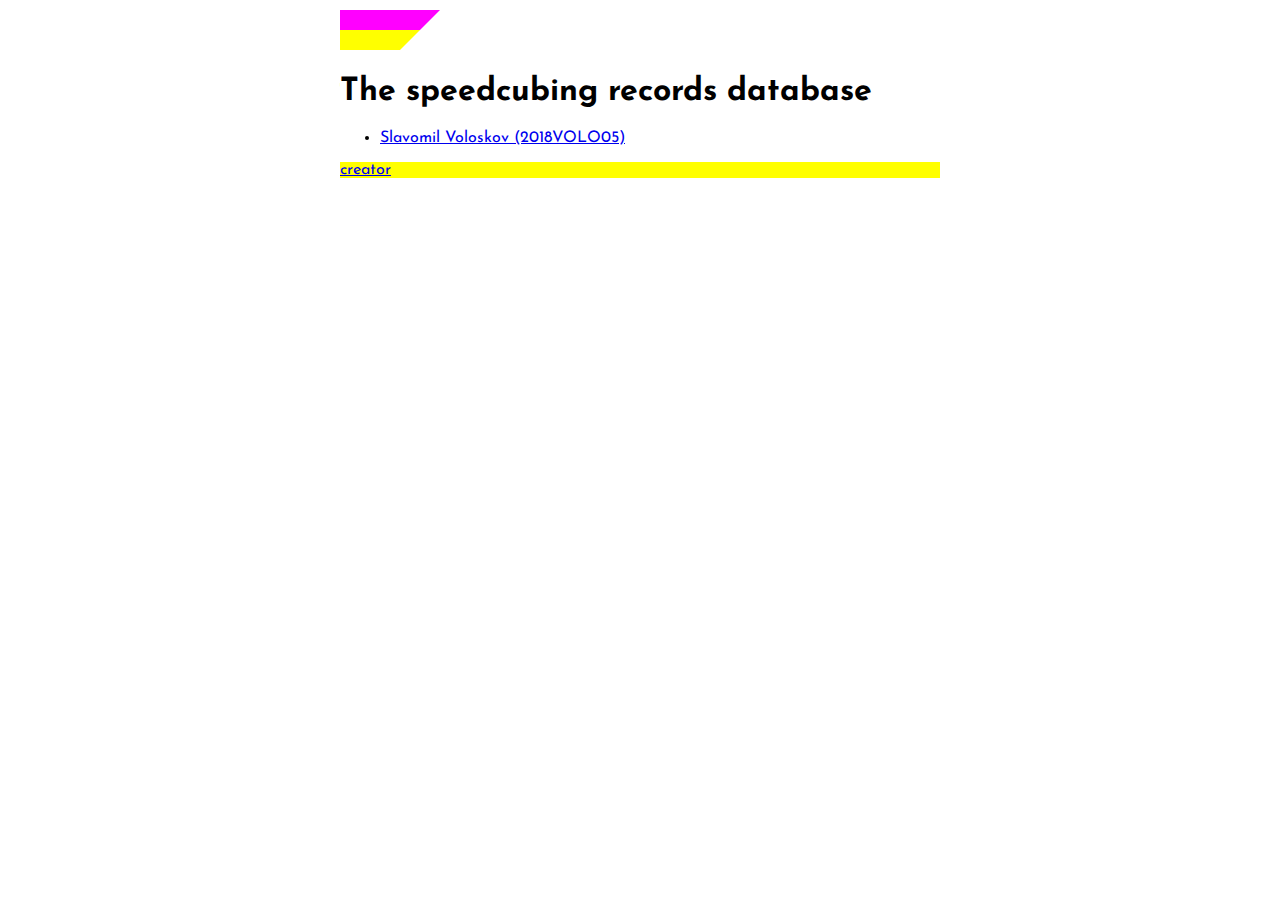
<file: index.html>
<!DOCTYPE html>
<html>

<head>
    <meta charset="utf-8">
    <title>records</title>
    <meta name="viewport" content="width=device-width, initial-scale=1.0">
    <link href="https://fonts.googleapis.com/css2?family=Chewy&family=Josefin+Sans:wght@500&display=swap" rel="stylesheet">
    <link href="site.css" rel="stylesheet">
</head>
<body>
    <header>
        <svg class='logo' width='100' height='55'>
        <polygon points='0,10 100,10 80,30 0,30' fill='magenta'></polygon>
        <polygon points='0,30 80,30 60,50 0,50' fill='yellow'></polygon>
        </svg>
    </header>
    <main>
        <h1>The speedcubing records database</h1>
        <ul>
            <li><a href='SlaVol.html'>Slavomil Voloskov (2018VOLO05)</a></li>
        </ul>
    </main>
    <footer>
        <a href='https://slavomil.github.io'>creator</a>
    </footer>
</body>
</html>
</file>
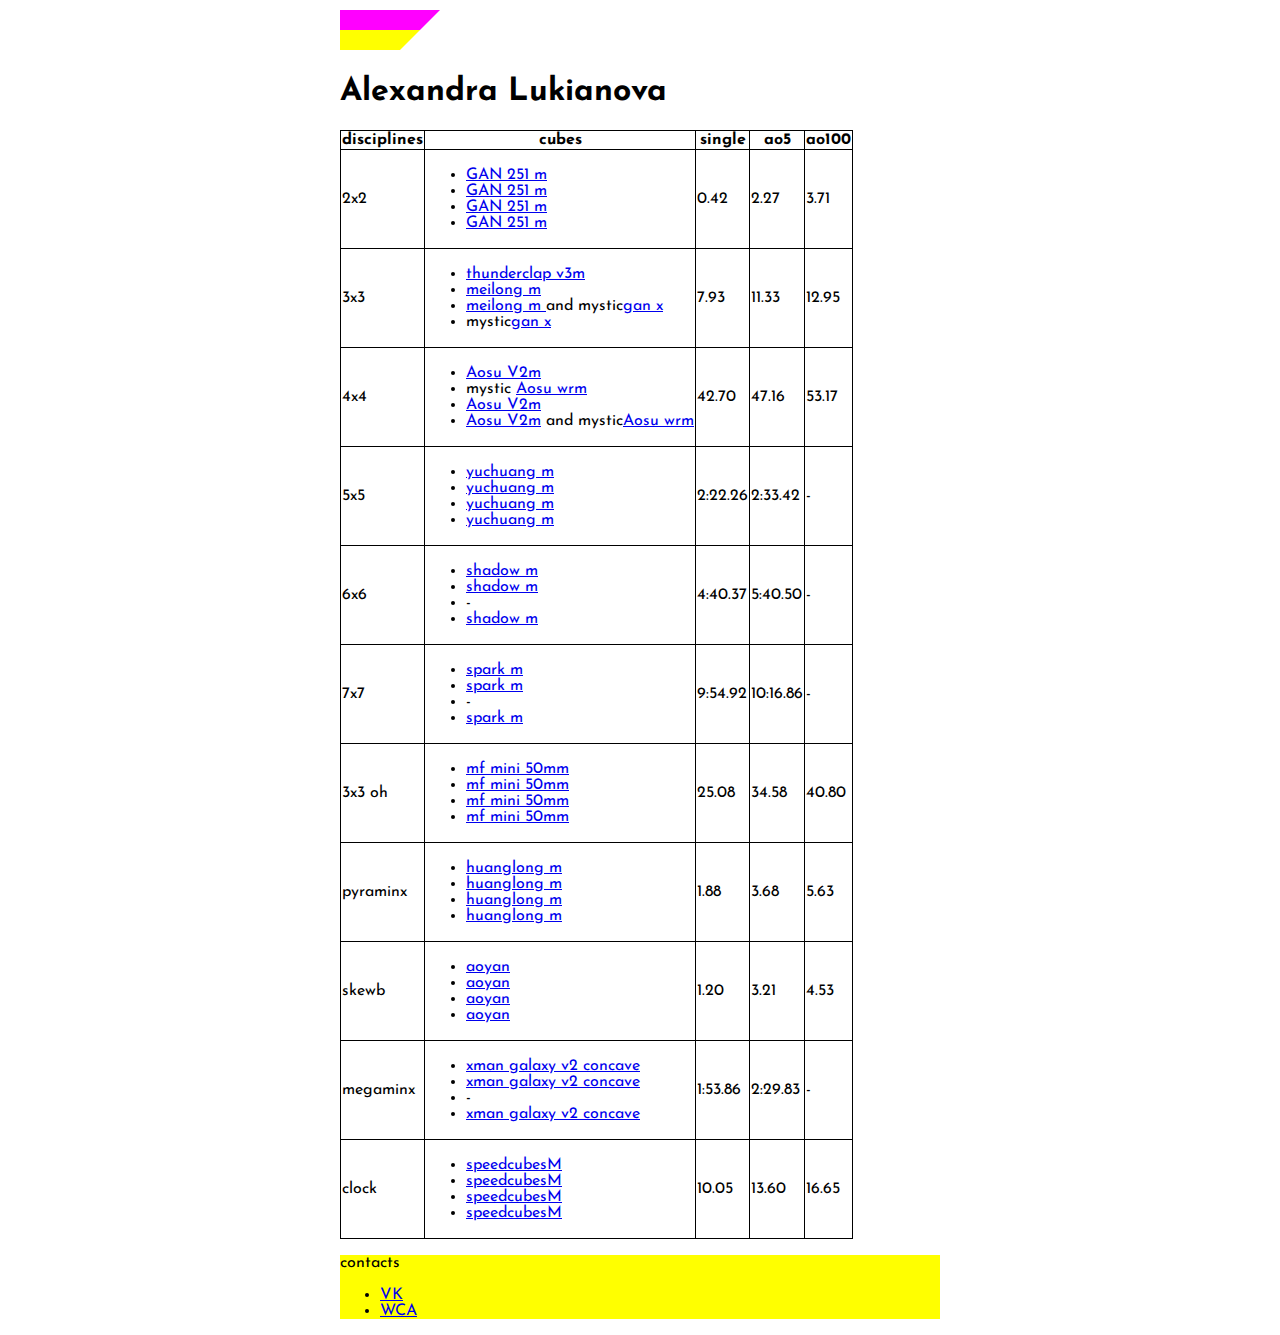
<file: AleLuk.html>
<!DOCTYPE html>
<html>

<head>
    <meta charset="utf-8">
    <title>Alexandra</title>
    <meta name="viewport" content="width=device-width, initial-scale=1.0">
    <link href="https://fonts.googleapis.com/css2?family=Chewy&family=Josefin+Sans:wght@500&display=swap" rel="stylesheet">
    <link href="site.css" rel="stylesheet">
</head>
<body>
    <header>
        <svg>
        <polygon points='0,10 100,10 80,30 0,30' fill='magenta'></polygon>
        <polygon points='0,30 80,30 60,50 0,50' fill='yellow'></polygon>
        </svg>
    </header>
    <main>
        <h1>Alexandra Lukianova</h1>
        <table>
            <tr>
                <th>disciplines</th>
                <th>cubes</th>
                <th>single</th>
                <th>ao5</th>
                <th>ao100</th>
            </tr>
            <tr>
                <td>2x2</td>
                <td>
                    <ul>

                        <li><a href='https://speedcubes.ru/product/gan-251-2x2x2-m/' target='_blank'>GAN 251 m </a></li>
                        <li><a href='https://speedcubes.ru/product/gan-251-2x2x2-m/' target='_blank'>GAN 251 m </a></li>
                        <li><a href='https://speedcubes.ru/product/gan-251-2x2x2-m/' target='_blank'>GAN 251 m </a></li>
                        <li><a href='https://speedcubes.ru/product/gan-251-2x2x2-m/' target='_blank'>GAN 251 m </a></li>
                    </ul>   
                </td>
                <td>0.42</td>
                <td>2.27</td>
                <td>3.71</td>
            </tr>
            <tr>
                <td>3x3</td>
                <td>
                    <ul>
                        <li><a href='https://speedcubes.ru/product/qiyi-mofangge-3x3x3-thunderclap-v3-m/' target='_blank'>thunderclap v3m</a></li>
                        <li><a href='https://speedcubes.ru/product/moyu-meilong-3x3-m/' target='_blank'>meilong m</a></li>
                        <li><a href='https://speedcubes.ru/product/moyu-meilong-3x3-m/' target='_blank'>meilong m </a>and mystic<a href='https://speedcubes.ru/product/gan-356-x-3x3x3-numerical-ipg/'>gan x</a></li>
                        <li>mystic<a href='https://speedcubes.ru/product/gan-356-x-3x3x3-numerical-ipg/' target='_blank'>gan x</a></li>
                    </ul>   
                </td>
                <td>7.93</td>
                <td>11.33</td>
                <td>12.95</td>
            </tr>
            <tr>
                <td>4x4</td>
                <td>
                    <ul>
                        <li><a href='https://speedcubes.ru/product/moyu-4x4x4-aosu-gts-2-m/' target='_blank'>Aosu V2m</a></li>
                        <li>mystic <a href='https://speedcubes.ru/product/moyu-aosu-4x4x4-wr-m/' target='_blank'>Aosu wrm</a></li>
                        <li><a href='https://speedcubes.ru/product/moyu-4x4x4-aosu-gts-2-m/' target='_blank'>Aosu V2m</a></li>
                        <li><a href='https://speedcubes.ru/product/moyu-4x4x4-aosu-gts-2-m/' target='_blank'>Aosu V2m</a> and mystic<a href='https://speedcubes.ru/product/moyu-aosu-4x4x4-wr-m/'>Aosu wrm</a></li>
                    </ul>   
                </td>
                <td>42.70</td>
                <td>47.16</td>
                <td>53.17</td>
            </tr>
            <tr>
                <td>5x5</td>
                <td>
                    <ul>
                        <li><a href='https://speedcubes.ru/product/yj-yulong-yuchuang-5x5-v2-m/' target='_blank'>yuchuang m</a></li>
                        <li><a href='https://speedcubes.ru/product/yj-yulong-yuchuang-5x5-v2-m/' target='_blank'>yuchuang m</a></li>
                        <li><a href='https://speedcubes.ru/product/yj-yulong-yuchuang-5x5-v2-m/' target='_blank'>yuchuang m</a></li>
                        <li><a href='https://speedcubes.ru/product/yj-yulong-yuchuang-5x5-v2-m/' target='_blank'>yuchuang m</a></li>
                    </ul> 
                </td>
                <td>2:22.26</td>
                <td>2:33.42</td>
                <td>-</td>
            </tr>
            <tr>
                <td>6x6</td>
                <td>
                    <ul>
                        <li><a href='https://speedcubes.ru/product/qiyi-mofangge-x-man-6x6x6-shadow-m/' target='_blank'>shadow m</a></li>
                        <li><a href='https://speedcubes.ru/product/qiyi-mofangge-x-man-6x6x6-shadow-m/'>shadow m</a></li>
                        <li>-</li>
                        <li><a href="https://speedcubes.ru/product/qiyi-mofangge-x-man-6x6x6-shadow-m/">shadow m</a></li>
                    </ul>
                </td>
                <td>4:40.37</td>
                <td>5:40.50</td>
                <td>-</td>
            </tr>
            <tr>
                <td>7x7</td>
                <td>
                    <ul>
                        <li><a href='https://speedcubes.ru/product/qiyi-mofangge-7x7x7-spark-m/' target='_blank'>spark m</a></li>
                        <li><a href="https://speedcubes.ru/product/qiyi-mofangge-7x7x7-spark-m/">spark m</a></li>
                        <li>-</li>
                        <li><a href='https://speedcubes.ru/product/qiyi-mofangge-7x7x7-spark-m/' target='_blank'>spark m</a></li>
                    </ul>
                </td>
                <td>9:54.92</td>
                <td>10:16.86</td>
                <td>-</td>
            </tr>
            <tr>
                <td>3x3 oh</td>
                <td>
                    <ul>
                        <li><a href='https://speedcubes.ru/product/moyu-3x3x3-mofangjiaoshi-50-mm-mini/' target='_blank'>mf mini 50mm</a></li>
                        <li><a href='https://speedcubes.ru/product/moyu-3x3x3-mofangjiaoshi-50-mm-mini/' target='_blank'>mf mini 50mm</a></li>
                        <li><a href='https://speedcubes.ru/product/moyu-3x3x3-mofangjiaoshi-50-mm-mini/' target='_blank'>mf mini 50mm</a></li>
                        <li><a href='https://speedcubes.ru/product/moyu-3x3x3-mofangjiaoshi-50-mm-mini/' target='_blank'>mf mini 50mm</a></li>
                    </ul>   
                </td>
                <td>25.08</td>
                <td>34.58</td>
                <td>40.80</td>
            </tr>
            <tr>
                <td>pyraminx</td>
                <td>
                    <ul>
                        <li><a href='https://speedcubes.ru/product/yuxin-huanglong-pyraminx-m/' target='_blank'>huanglong m</a></li>
                        <li><a href='https://speedcubes.ru/product/yuxin-huanglong-pyraminx-m/' target='_blank'>huanglong m</a></li>
                        <li><a href='https://speedcubes.ru/product/yuxin-huanglong-pyraminx-m/' target='_blank'>huanglong m</a></li>
                        <li><a href='https://speedcubes.ru/product/yuxin-huanglong-pyraminx-m/' target='_blank'>huanglong m</a></li>
                    </ul>   </td>
                <td>1.88</td>
                <td>3.68</td>
                <td>5.63</td>
            </tr>
            <tr>
                <td>skewb</td>
                <td>
                    <ul>
                        <li><a href='https://speedcubes.ru/product/moyu-aoyan-m-skewb/' target='_blank'>aoyan</a></li>
                        <li><a href='https://speedcubes.ru/product/moyu-aoyan-m-skewb/' target='_blank'>aoyan</a></li>
                        <li><a href='https://speedcubes.ru/product/moyu-aoyan-m-skewb/' target='_blank'>aoyan</a></li>
                        <li><a href='https://speedcubes.ru/product/moyu-aoyan-m-skewb/' target='_blank'>aoyan</a></li>
                    </ul>   
                </td>
                <td>1.20</td>
                <td>3.21</td>
                <td>4.53</td>
            </tr>
            <tr>
                <td>megaminx</td>
                <td>
                    <ul>
                        <li><a href='https://speedcubes.ru/product/qiyi-mofangge-x-man-galaxy-megaminx-v2-concave-tsv/' target='_blank'>xman galaxy v2 concave</a></li>
                        <li><a href='https://speedcubes.ru/product/qiyi-mofangge-x-man-galaxy-megaminx-v2-concave-tsv/' target='_blank'>xman galaxy v2 concave</a></li>
                        <li>-</li>
                        <li><a href='https://speedcubes.ru/product/qiyi-mofangge-x-man-galaxy-megaminx-v2-concave-tsv/' target='_blank'>xman galaxy v2 concave</a></li>
                    </ul>  
                </td>
                <td>1:53.86</td>
                <td>2:29.83</td>
                <td>-</td>
            </tr>
            <tr>
                <td>clock</td>
                <td>
                    <ul>
                        <li><a href='https://speedcubes.ru/product/speedcubes-clock-m/' target='_blank'>speedcubesM</a></li>
                        <li><a href='https://speedcubes.ru/product/speedcubes-clock-m/' target='_blank'>speedcubesM</a></li>
                        <li><a href='https://speedcubes.ru/product/speedcubes-clock-m/' target='_blank'>speedcubesM</a></li>
                        <li><a href='https://speedcubes.ru/product/speedcubes-clock-m/' target='_blank'>speedcubesM</a></li>
                    </ul>   
                </td>
                <td>10.05</td>
                <td>13.60</td>
                <td>16.65</td>
            </tr>
        </table>

    </main>
    <footer>
        <p>contacts</p>
        <ul>
            <li><a href='https://vk.com/zadolbala_yzhe_vseh' target='_blank'>VK</a></li>
            <li><a href='https://www.worldcubeassociation.org/persons/2018LUKI04' target='_blank'>WCA</a></li>          
        </ul>
    </footer>
</body>
</html>
</file>
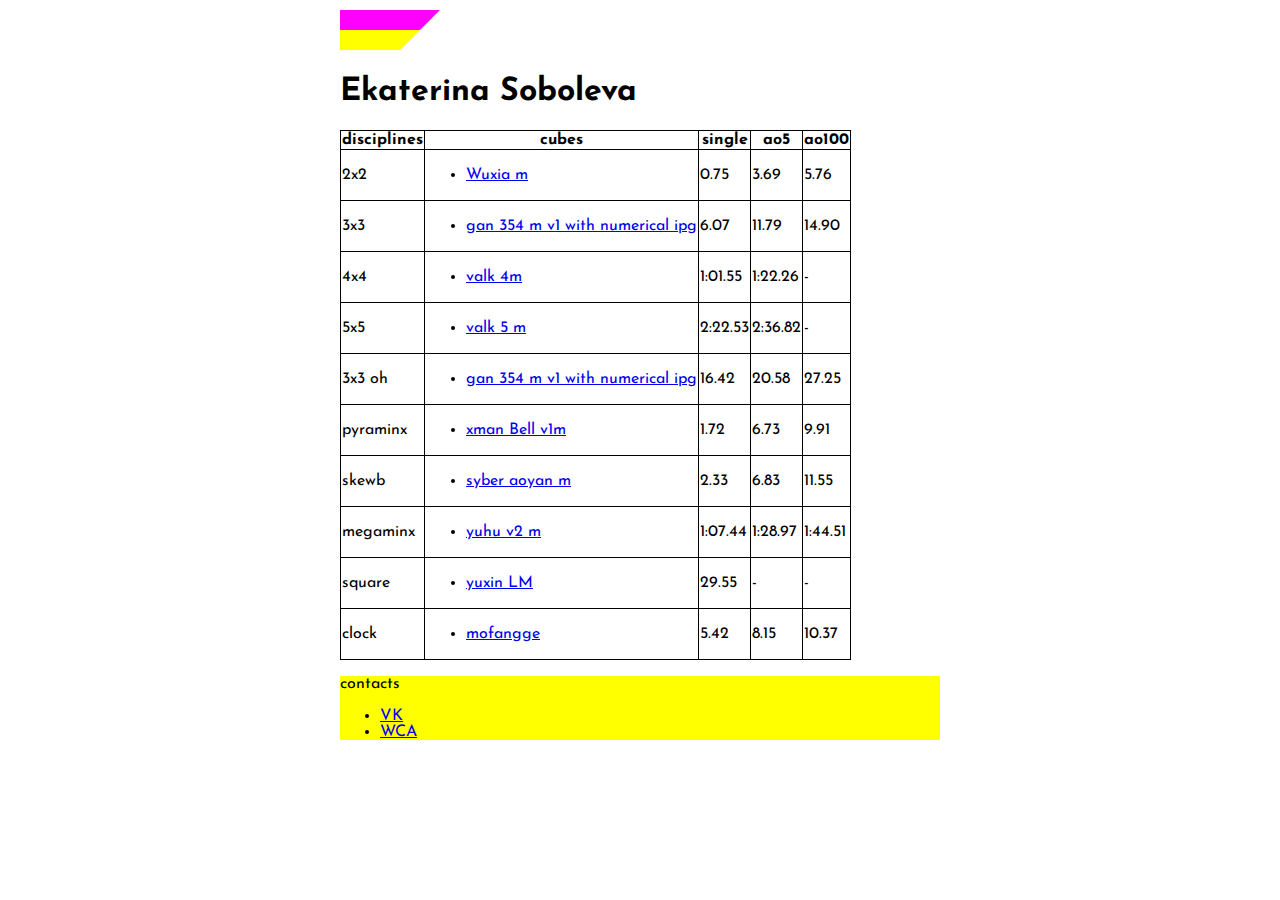
<file: EkaSob.html>
<!DOCTYPE html>
<html>

<head>
    <meta charset="utf-8">
    <title>Ekaterina</title>
    <meta name="viewport" content="width=device-width, initial-scale=1.0">
    <link href="https://fonts.googleapis.com/css2?family=Chewy&family=Josefin+Sans:wght@500&display=swap" rel="stylesheet">
    <link href="site.css" rel="stylesheet">
</head>
<body>
    <header>
        <svg>
        <polygon points='0,10 100,10 80,30 0,30' fill='magenta'></polygon>
        <polygon points='0,30 80,30 60,50 0,50' fill='yellow'></polygon>
        </svg>
    </header>
    <main>
        <h1>Ekaterina Soboleva</h1>
        <table>
            <tr>
                <th>disciplines</th>
                <th>cubes</th>
                <th>single</th>
                <th>ao5</th>
                <th>ao100</th>
            </tr>
            <tr>
                <td>2x2</td>
                <td>
                    <ul>
                        <li><a href='https://speedcubes.ru/product/qiyi-mofangge-2x2x2-wuxia-m/' target='_blank'>Wuxia m</a></li>
                    </ul>   
                </td>
                <td>0.75</td>
                <td>3.69</td>
                <td>5.76</td>
            </tr>
            <tr>
                <td>3x3</td>
                <td>
                    <ul>
                        <li><a href='https://speedcubes.ru/product/gan-354-m-color/' target='_blank'>gan 354 m v1 with numerical ipg</a></li>
                    </ul>   
                </td>
                <td>6.07</td>
                <td>11.79</td>
                <td>14.90</td>
            </tr>
            <tr>
                <td>4x4</td>
                <td>
                    <ul>
                        <li><a href='https://speedcubes.ru/product/qiyi-mofangge-the-valk-4x4-m/' target='_blank'>valk 4m</a></li>
                    </ul>   
                </td>
                <td>1:01.55</td>
                <td>1:22.26</td>
                <td>-</td>
            </tr>
            <tr>
                <td>5x5</td>
                <td>
                    <ul>
                        <li><a href='https://speedcubes.ru/product/qiyi-mofangge-the-valk-5-m/' target='_blank'>valk 5 m</a></li>
                    </ul> 
                </td>
                <td>2:22.53</td>
                <td>2:36.82</td>
                <td>-</td>
            </tr>
            <tr>
                <td>3x3 oh</td>
                <td>
                    <ul>
                        <li><a href='https://speedcubes.ru/product/gan-354-m-color/' target='_blank'>gan 354 m v1 with numerical ipg</a></li>
                    </ul>   
                </td>
                <td>16.42</td>
                <td>20.58</td>
                <td>27.25</td>
            </tr>
            <tr>
                <td>pyraminx</td>
                <td>
                    <ul>
                        <li><a href='https://speedcubes.ru/product/qiyi-mofangge-x-man-magnetic-pyraminx/' target='_blank'>xman Bell v1m</a></li>
                    </ul>   </td>
                <td>1.72</td>
                <td>6.73</td>
                <td>9.91</td>
            </tr>
            <tr>
                <td>skewb</td>
                <td>
                    <ul>
                        <li><a  href="https://speedcubes.ru/product/pro-labs-syber-bc-skewb/">syber</a><a href='https://speedcubes.ru/product/moyu-aoyan-m-skewb/' target='_blank'> aoyan m</a></li>
                    </ul>   
                </td>
                <td>2.33</td>
                <td>6.83</td>
                <td>11.55</td>
            </tr>
            <tr>
                <td>megaminx</td>
                <td>
                    <ul>
                        <li><a href='https://speedcubes.ru/product/yj-yuhu-v2-m-megaminx/' target='_blank'>yuhu v2 m</a></li>
                    </ul>  
                </td>
                <td>1:07.44</td>
                <td>1:28.97</td>
                <td>1:44.51</td>
            </tr>
             <tr>
                <td>square</td>
                <td>
                    <ul>
                        <li><a href='https://speedcubes.ru/product/yuxin-little-magic-square-1-magnetic/' target='_blank'>yuxin LM</a></li>
                    </ul>  
                </td>
                <td>29.55</td>
                <td>-</td>
                <td>-</td>
            </tr>
            <tr>
                <td>clock</td>
                <td>
                    <ul>
                        <li><a href='https://speedcubes.ru/product/qiyi-mofangge-magnetic-clock/' target='_blank'>mofangge</a></li>
                    </ul>   
                </td>
                <td>5.42</td>
                <td>8.15</td>
                <td>10.37</td>
            </tr>
        </table>

    </main>
    <footer>
        <p>contacts</p>
        <ul>
            <li><a href='https://vk.com/kate.speedcuber' target='_blank'>VK</a></li>
            <li><a href='https://www.worldcubeassociation.org/persons/2018SOBO01' target='_blank'>WCA</a></li>      
        </ul>
    </footer>
</body>
</html>
</file>
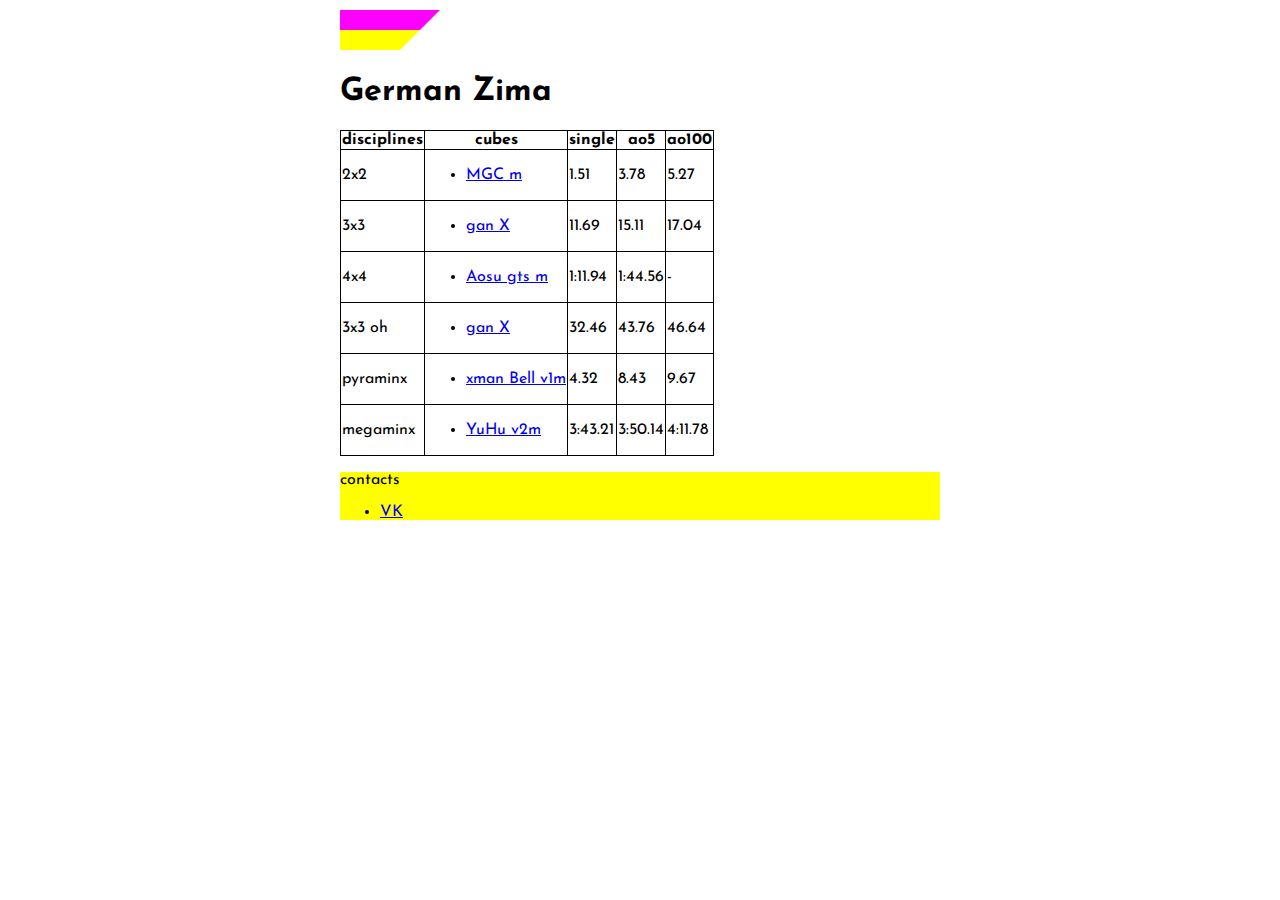
<file: GerZim.html>
<!DOCTYPE html>
<html>

<head>
    <meta charset="utf-8">
    <title>German Zima</title>
    <meta name="viewport" content="width=device-width, initial-scale=1.0">
    <link href="https://fonts.googleapis.com/css2?family=Chewy&family=Josefin+Sans:wght@500&display=swap" rel="stylesheet">
    <link href="site.css" rel="stylesheet">
</head>
<body>
    <header>
        <svg>
        <polygon points='0,10 100,10 80,30 0,30' fill='magenta'></polygon>
        <polygon points='0,30 80,30 60,50 0,50' fill='yellow'></polygon>
        </svg>
    </header>
    <main>
        <h1>German Zima</h1>
        <table>
            <tr>
                <th>disciplines</th>
                <th>cubes</th>
                <th>single</th>
                <th>ao5</th>
                <th>ao100</th>
            </tr>
            <tr>
                <td>2x2</td>
                <td>
                    <ul>
                        <li><a href='https://speedcubes.ru/product/yj-2x2x2-mgc-magnetic/' target='_blank'>MGC m</a></li>
                    </ul>   
                </td>
                <td>1.51</td>
                <td>3.78</td>
                <td>5.27</td>
            </tr>
            <tr>
                <td>3x3</td>
                <td>
                    <ul>
                        <li><a href=https://speedcubes.ru/product/gan-356-x-3x3x3-numerical-ipg/ target='_blank'>gan X</a></li>
                    </ul>   
                </td>
                <td>11.69</td>
                <td>15.11</td>
                <td>17.04</td>
            </tr>
            <tr>
                <td>4x4</td>
                <td>
                    <ul>
                        <li><a href='https://speedcubes.ru/product/moyu-4x4x4-aosu-gts-m/' target='_blank'>Aosu gts m</a></li>
                    </ul>   
                </td>
                <td>1:11.94</td>
                <td>1:44.56</td>
                <td>-</td>
            </tr>
            <tr>
                <td>3x3 oh</td>
                <td>
                    <ul>
                        <li><a href=https://speedcubes.ru/product/gan-356-x-3x3x3-numerical-ipg/ target='_blank'>gan X</a></li>
                    </ul>
                </td>
                <td>32.46</td>
                <td>43.76</td>
                <td>46.64</td>
            </tr>
            <tr>
             <td>pyraminx</td>
                <td>
                    <ul>
                        <li><a href='https://speedcubes.ru/product/qiyi-mofangge-x-man-magnetic-pyraminx/' target='_blank'>xman Bell v1m</a></li>
                    </ul>   
                </td>
                <td>4.32</td>
                <td>8.43</td>
                <td>9.67</td>
            </tr>
            <tr>
                <td>megaminx</td>
                <td>
                    <ul>
                        <li><a href='https://speedcubes.ru/product/yj-yuhu-v2-m-megaminx/' target='_blank'>YuHu v2m</a></li>
                    </ul>  
                </td>
                <td>3:43.21</td>
                <td>3:50.14</td>
                <td>4:11.78</td>
            </tr>
        </table>
           

    </main>
    <footer>
        <p>contacts</p>
        <ul>
            <li><a href='https://vk.com/3x3german' target='_blank'>VK</a></li>            
        </ul>
    </footer>
</body>
</html>
</file>
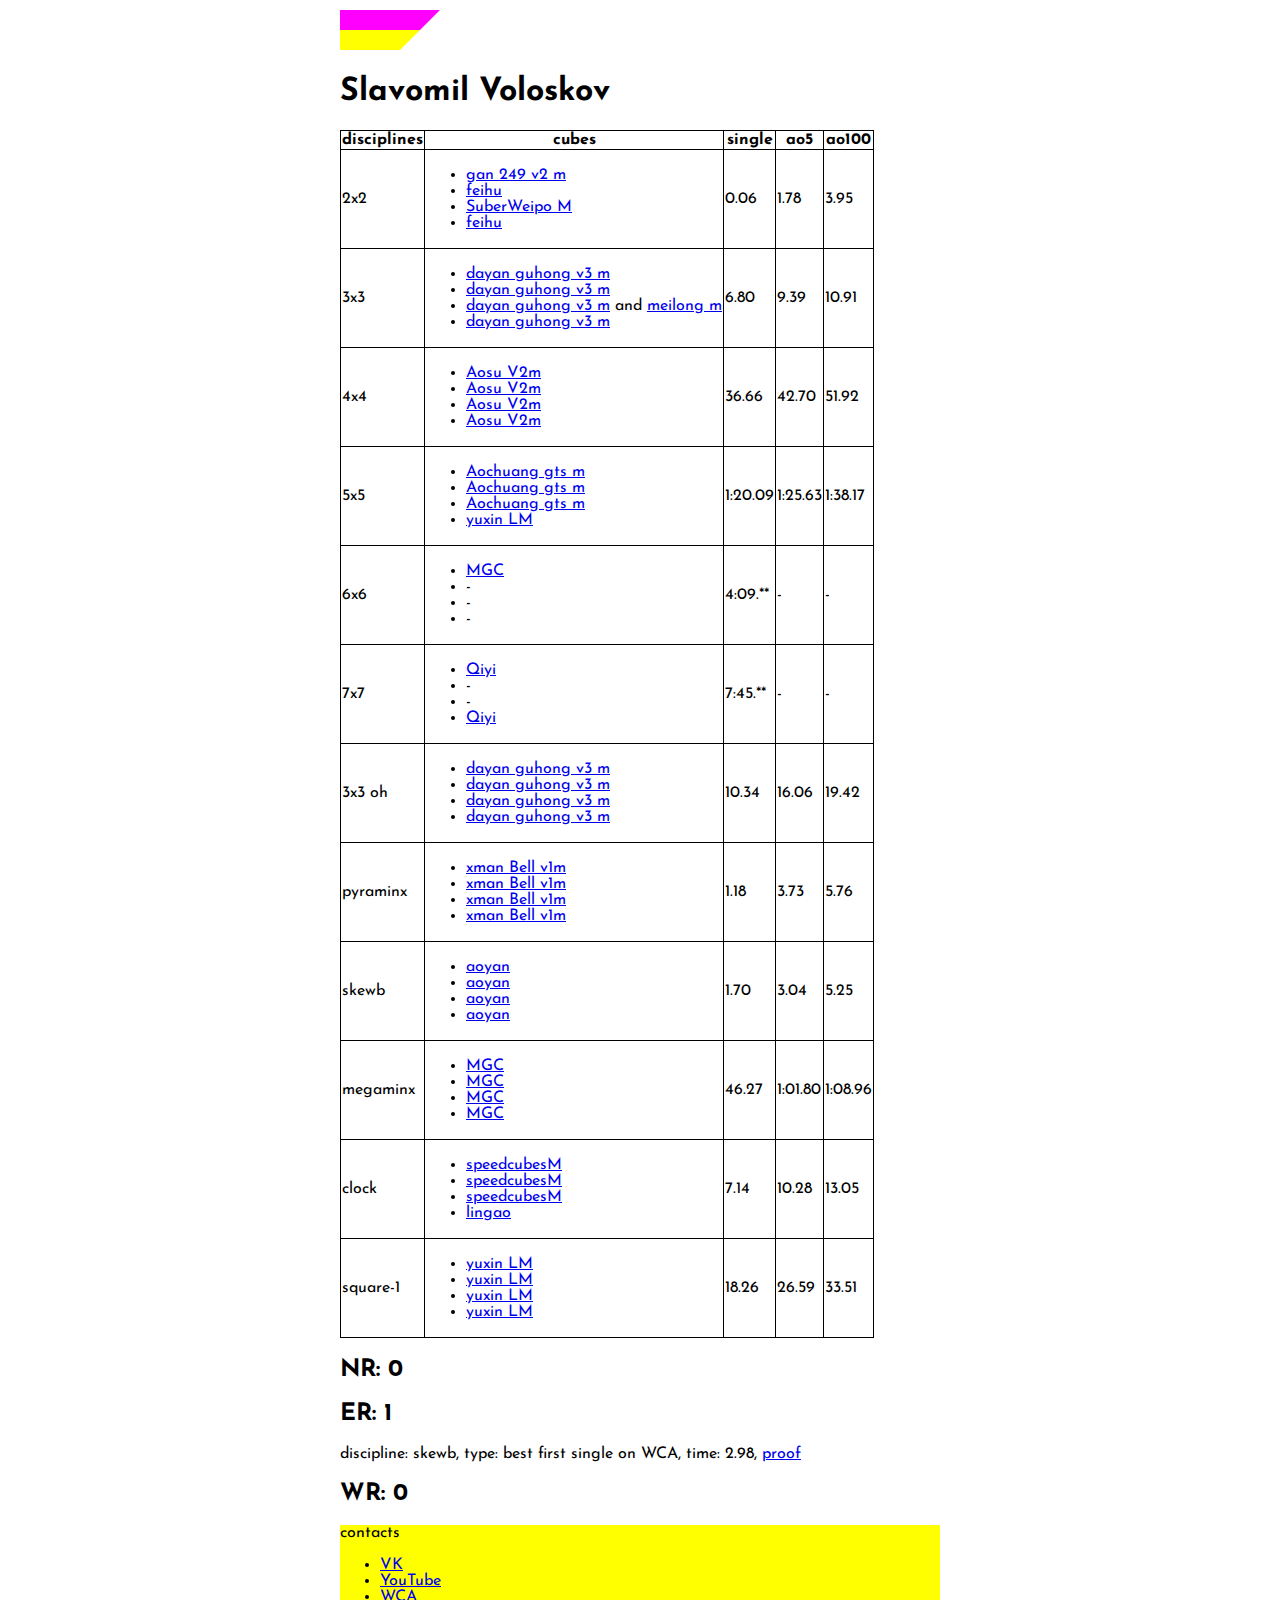
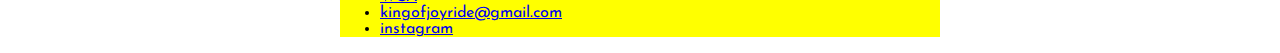
<file: SlaVol.html>
<!DOCTYPE html>
<html>

<head>
    <meta charset="utf-8">
    <title>Slavomil</title>
    <meta name="viewport" content="width=device-width, initial-scale=1.0">
    <link href="https://fonts.googleapis.com/css2?family=Chewy&family=Josefin+Sans:wght@500&display=swap" rel="stylesheet">
    <link href="site.css" rel="stylesheet">
</head>
<body>
    <header>
        <svg>
        <polygon points='0,10 100,10 80,30 0,30' fill='magenta'></polygon>
        <polygon points='0,30 80,30 60,50 0,50' fill='yellow'></polygon>
        </svg>
    </header>
    <main>
        <h1>Slavomil Voloskov</h1>
        <table>
            <tr>
                <th>disciplines</th>
                <th>cubes</th>
                <th>single</th>
                <th>ao5</th>
                <th>ao100</th>
            </tr>
            <tr>
                <td>2x2</td>
                <td>
                    <ul>
                        <li><a href='https://speedcubes.ru/product/gan-249-2x2x2-v2-m/' target='_blank'>gan 249 v2 m</a></li>
                        <li><a href='https://speedcubes.ru/product/cyclone-boys-2x2x2-feihu-tsv/' target='_blank'>feihu</a></li>
                        <li><a href='https://speedcubes.ru/product/pro-labs-syber-m-2x2/' target='_blank'>Suber</a><a href='https://speedcubes.ru/product/moyu-2x2x2-weipo/' target='_blank'>Weipo M</a></li>
                        <li><a href='https://speedcubes.ru/product/cyclone-boys-2x2x2-feihu-tsv/' target='_blank'>feihu</a></li>
                    </ul>   
                </td>
                <td>0.06</td>
                <td>1.78</td>
                <td>3.95</td>
            </tr>
            <tr>
                <td>3x3</td>
                <td>
                    <ul>
                        <li><a href='https://speedcubes.ru/product/dayan-3x3-guhong-3m/' target='_blank'>dayan guhong v3 m</a></li>
                        <li><a href='https://speedcubes.ru/product/dayan-3x3-guhong-3m/' target='_blank'>dayan guhong v3 m</a></li>
                        <li><a href='https://speedcubes.ru/product/dayan-3x3-guhong-3m/' target='_blank'>dayan guhong v3 m</a> and <a href='https://speedcubes.ru/product/moyu-meilong-3x3-m/'>meilong m</a></li>
                        <li><a href='https://speedcubes.ru/product/dayan-3x3-guhong-3m/' target='_blank'>dayan guhong v3 m</a></li>
                    </ul>   
                </td>
                <td>6.80</td>
                <td>9.39</td>
                <td>10.91</td>
            </tr>
            <tr>
                <td>4x4</td>
                <td>
                    <ul>
                        <li><a href='https://speedcubes.ru/product/moyu-4x4x4-aosu-gts-2-m/' target='_blank'>Aosu V2m</a></li>
                        <li><a href='https://speedcubes.ru/product/moyu-4x4x4-aosu-gts-2-m/' target='_blank'>Aosu V2m</a></li>
                        <li><a href='https://speedcubes.ru/product/moyu-4x4x4-aosu-gts-2-m/' target='_blank'>Aosu V2m</a></li>
                        <li><a href='https://speedcubes.ru/product/moyu-4x4x4-aosu-gts-2-m/' target='_blank'>Aosu V2m</a></li>
                    </ul>   
                </td>
                <td>36.66</td>
                <td>42.70</td>
                <td>51.92</td>
            </tr>
            <tr>
                <td>5x5</td>
                <td>
                    <ul>
                        <li><a href='https://speedcubes.ru/product/moyu-5x5x5-aochuang-gts-m/' target='_blank'>Aochuang gts m</a></li>
                        <li><a href='https://speedcubes.ru/product/moyu-5x5x5-aochuang-gts-m/' target='_blank'>Aochuang gts m</a></li>
                        <li><a href='https://speedcubes.ru/product/moyu-5x5x5-aochuang-gts-m/' target='_blank'>Aochuang gts m</a></li>
                        <li><a href='https://speedcubes.ru/product/yuxin-5x5x5-little-magic-m/' target='_blank'>yuxin LM</a></li>
                    </ul> 
                </td>
                <td>1:20.09</td>
                <td>1:25.63</td>
                <td>1:38.17</td>
            </tr>
            <tr>
                <td>6x6</td>
                <td>
                    <ul>
                        <li><a href='https://speedcubes.ru/product/yj-mgc-6x6/' target='_blank'>MGC</a></li>
                        <li>-</li>
                        <li>-</li>
                        <li>-</li>
                    </ul>
                </td>
                <td>4:09.**</td>
                <td>-</td>
                <td>-</td>
            </tr>
            <tr>
                <td>7x7</td>
                <td>
                    <ul>
                        <li><a href='https://speedcubes.ru/product/qiyi-mofangge-7x7x7-qixing-s-tsv/' target='_blank'>Qiyi</a></li>
                        <li>-</li>
                        <li>-</li>
                        <li><a href='https://speedcubes.ru/product/qiyi-mofangge-7x7x7-qixing-s-tsv/' target='_blank'>Qiyi</a></li>
                    </ul>
                </td>
                <td>7:45.**</td>
                <td>-</td>
                <td>-</td>
            </tr>
            <tr>
                <td>3x3 oh</td>
                <td>
                    <ul>
                        <li><a href='https://speedcubes.ru/product/dayan-3x3-guhong-3m/' target='_blank'>dayan guhong v3 m</a></li>
                        <li><a href='https://speedcubes.ru/product/dayan-3x3-guhong-3m/' target='_blank'>dayan guhong v3 m</a></li>
                        <li><a href='https://speedcubes.ru/product/dayan-3x3-guhong-3m/' target='_blank'>dayan guhong v3 m</a></li>
                        <li><a href='https://speedcubes.ru/product/dayan-3x3-guhong-3m/' target='_blank'>dayan guhong v3 m</a></li>
                    </ul>   
                </td>
                <td>10.34</td>
                <td>16.06</td>
                <td>19.42</td>
            </tr>
            <tr>
                <td>pyraminx</td>
                <td>
                    <ul>
                        <li><a href='https://speedcubes.ru/product/qiyi-mofangge-x-man-magnetic-pyraminx/' target='_blank'>xman Bell v1m</a></li>
                        <li><a href='https://speedcubes.ru/product/qiyi-mofangge-x-man-magnetic-pyraminx/' target='_blank'>xman Bell v1m</a></li>
                        <li><a href='https://speedcubes.ru/product/qiyi-mofangge-x-man-magnetic-pyraminx/' target='_blank'>xman Bell v1m</a></li>
                        <li><a href='https://speedcubes.ru/product/qiyi-mofangge-x-man-magnetic-pyraminx/' target='_blank'>xman Bell v1m</a></li>
                    </ul>   </td>
                <td>1.18</td>
                <td>3.73</td>
                <td>5.76</td>
            </tr>
            <tr>
                <td>skewb</td>
                <td>
                    <ul>
                        <li><a href='https://speedcubes.ru/product/moyu-aoyan-m-skewb/' target='_blank'>aoyan</a></li>
                        <li><a href='https://speedcubes.ru/product/moyu-aoyan-m-skewb/' target='_blank'>aoyan</a></li>
                        <li><a href='https://speedcubes.ru/product/moyu-aoyan-m-skewb/' target='_blank'>aoyan</a></li>
                        <li><a href='https://speedcubes.ru/product/moyu-aoyan-m-skewb/' target='_blank'>aoyan</a></li>
                    </ul>   
                </td>
                <td>1.70</td>
                <td>3.04</td>
                <td>5.25</td>
            </tr>
            <tr>
                <td>megaminx</td>
                <td>
                    <ul>
                        <li><a href='https://speedcubes.ru/product/yj-mgc-megaminx-m-tsv/' target='_blank'>MGC</a></li>
                        <li><a href='https://speedcubes.ru/product/yj-mgc-megaminx-m-tsv/' target='_blank'>MGC</a></li>
                        <li><a href='https://speedcubes.ru/product/yj-mgc-megaminx-m-tsv/' target='_blank'>MGC</a></li>
                        <li><a href='https://speedcubes.ru/product/yj-mgc-megaminx-m-tsv/' target='_blank'>MGC</a></li>
                    </ul>  
                </td>
                <td>46.27</td>
                <td>1:01.80</td>
                <td>1:08.96</td>
            </tr>
            <tr>
                <td>clock</td>
                <td>
                    <ul>
                        <li><a href='https://speedcubes.ru/product/speedcubes-clock-m/' target='_blank'>speedcubesM</a></li>
                        <li><a href='https://speedcubes.ru/product/speedcubes-clock-m/' target='_blank'>speedcubesM</a></li>
                        <li><a href='https://speedcubes.ru/product/speedcubes-clock-m/' target='_blank'>speedcubesM</a></li>
                        <li><a href='https://speedcubes.ru/product/lingao-magic-clock/' target='_blank'>lingao</a></li>
                    </ul>   
                </td>
                <td>7.14</td>
                <td>10.28</td>
                <td>13.05</td>
            </tr>
            <tr>
                <td>square-1</td>
                <td>
                    <ul>
                        <li><a href='https://speedcubes.ru/product/yuxin-little-magic-square-1-magnetic/' target='_blank'>yuxin LM</a></li>
                        <li><a href='https://speedcubes.ru/product/yuxin-little-magic-square-1-magnetic/' target='_blank'>yuxin LM</a></li>
                        <li><a href='https://speedcubes.ru/product/yuxin-little-magic-square-1-magnetic/' target='_blank'>yuxin LM</a></li>
                        <li><a href='https://speedcubes.ru/product/yuxin-little-magic-square-1-magnetic/' target='_blank'>yuxin LM</a></li>
                    </ul>  
                </td>
                <td>18.26</td>
                <td>26.59</td>
                <td>33.51</td>
            </tr>
        </table>
        <h2>NR: 0</h2>
        <h2>ER: 1</h2>
            <p>discipline: skewb, type: best first single on WCA, time: 2.98, <a href='https://jonatanklosko.github.io/wca_statistics/best_first_single'>proof</a></p>
        <h2>WR: 0</h2>
         
    </main>
    <footer>
        <p>contacts</p>
        <ul>
            <li><a href='https://vk.com/slavomilka' target='_blank'>VK</a></li>
            <li><a href='https://www.youtube.com/channel/UCSXF6lf7nxEsY8nFDddKoZA' target='_blank'>YouTube</a></li>
            <li><a href='https://www.worldcubeassociation.org/persons/2018VOLO05' target='_blank'>WCA</a></li>
            <li><a href='mailto:kingofjoyride@gmail.com'>kingofjoyride@gmail.com</a></li>
            <li><a href='https://www.instagram.com/laifond35/?hl=ru' target='_blank'>instagram</a></li>            
        </ul>
    </footer>
</body>
</html>
</file>
<file: site.css>
body {
    max-width: 600px;
    margin: 0 auto;
    padding: 0 10px;
    font-family: 'Josefin Sans', sans-serif;
}

header {
    height: 55px;
}

footer{
    background-color: yellow;
}

table {
    border: 1px solid black;
    border-collapse: collapse;
}

th {
    border: 1px solid black;
}

td {
    border: 1px solid black;
}

.logo {
 width: 100px;
 height: 55px;
}
</file>
